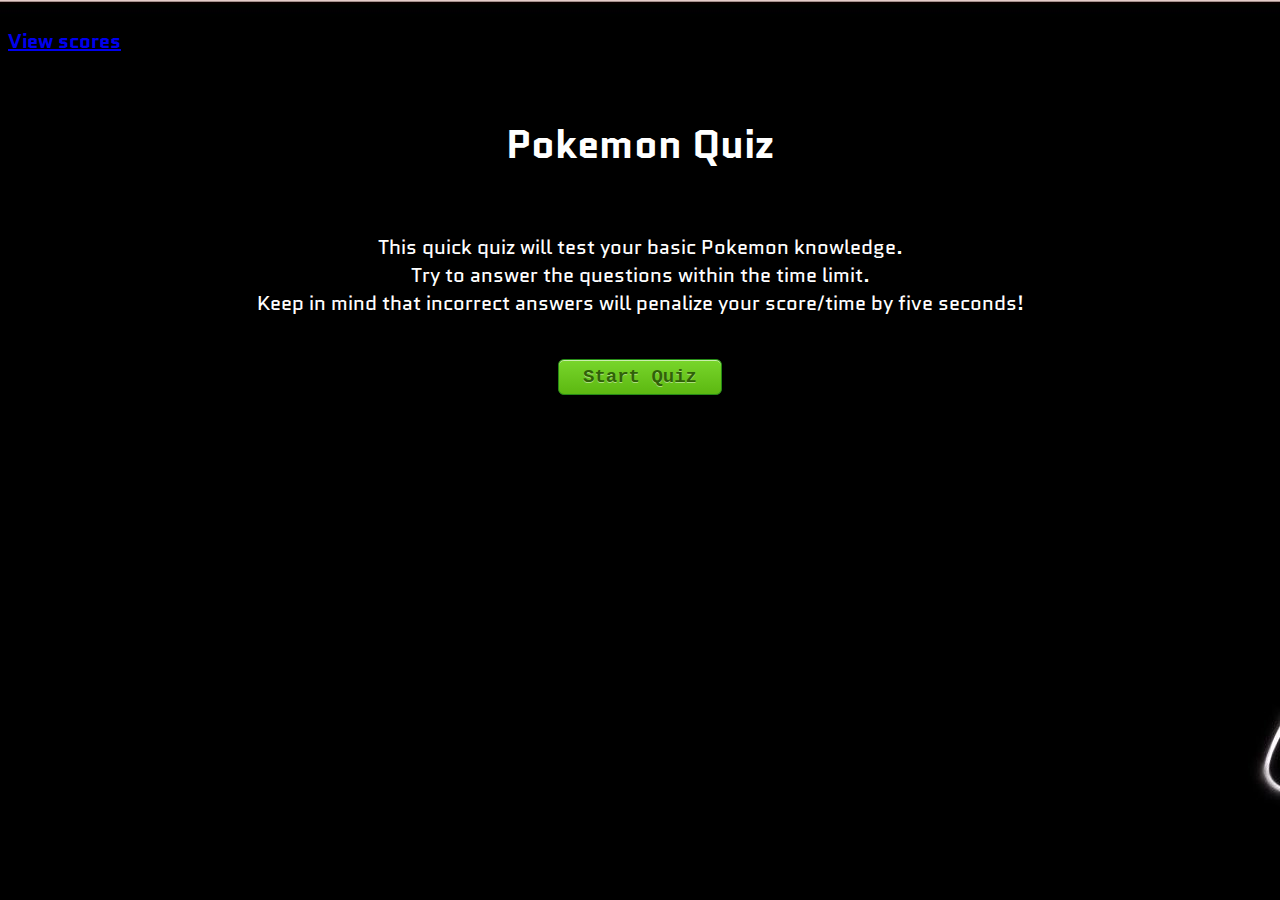
<file: index.html>
<!DOCTYPE html>
<html lang="en">

<head>
    <meta charset="UTF-8">
    <meta name="viewport" content="width=device-width, initial-scale=1.0">

    <link rel="stylesheet" href="./assets/css/style.css" />
    <link href="https://fonts.googleapis.com/css2?family=Press+Start+2P&family=Quantico&display=swap" rel="stylesheet">
    <link rel="stylesheet" href="https://cdnjs.cloudflare.com/ajax/libs/animate.css/4.0.0/animate.min.css" />
    <title>Liz's Pokemon Quiz</title>
</head>

<body class="mainbody">
    <section>
        <h4 class="highscore"><a href="scores.html">View scores</a></h4>
        <h3 id="score"></h3>
        <h3 class="timeLeft"></h3>
    </section>

    <div class="main-screen">
        <h1 class="intro animate__animated animate__bounceIn animate__infinite">Pokemon Quiz</h1>
        <p class="intro">This quick quiz will test your basic Pokemon knowledge. <br> Try to answer the questions within
            the time limit. <br>Keep in mind that incorrect answers will penalize your score/time by five seconds!</p>
        <button id="start">Start Quiz</button>
    </div>
    <div class="questions" id="questionList">
        <div id="choices" class="choices">
            <!--radio buttons-->
            <form id="QandA" class="hide">
                <h4 id="question-title" data-question=""></h4>
                <input type="radio" class="choice" id="ans1" name="choice" data-answer="a">
                <label id="labelA" for="ans1"></label><br>
                <input type="radio" class="choice" id="ans2" name="choice" data-answer="b">
                <label id="labelB" for="ans2"></label><br>
                <input type="radio" class="choice" id="ans3" name="choice" data-answer="c">
                <label id="labelC" for="ans3"></label><br>
                <input type="radio" class="choice" id="ans4" name="choice" data-answer="d">
                <label id="labelD" for="ans4"></label><br>
            </form>
        </div>
    </div>
    <div class="result">
        <p></p>
    </div>
    <div class="end-screen">
        <h3 id="end-screen"></h3>
        <p id="enterInitials" class="hide">
            Enter initials: <input type="text" id="initials" maxlength="3" />
            <button id="submit">Submit</button>
        </p>
    </div>

    <script src=".\assets\js\logic.js"></script>
    <script src=".\assets\js\questions.js"></script>
</body>

</html>
</file>
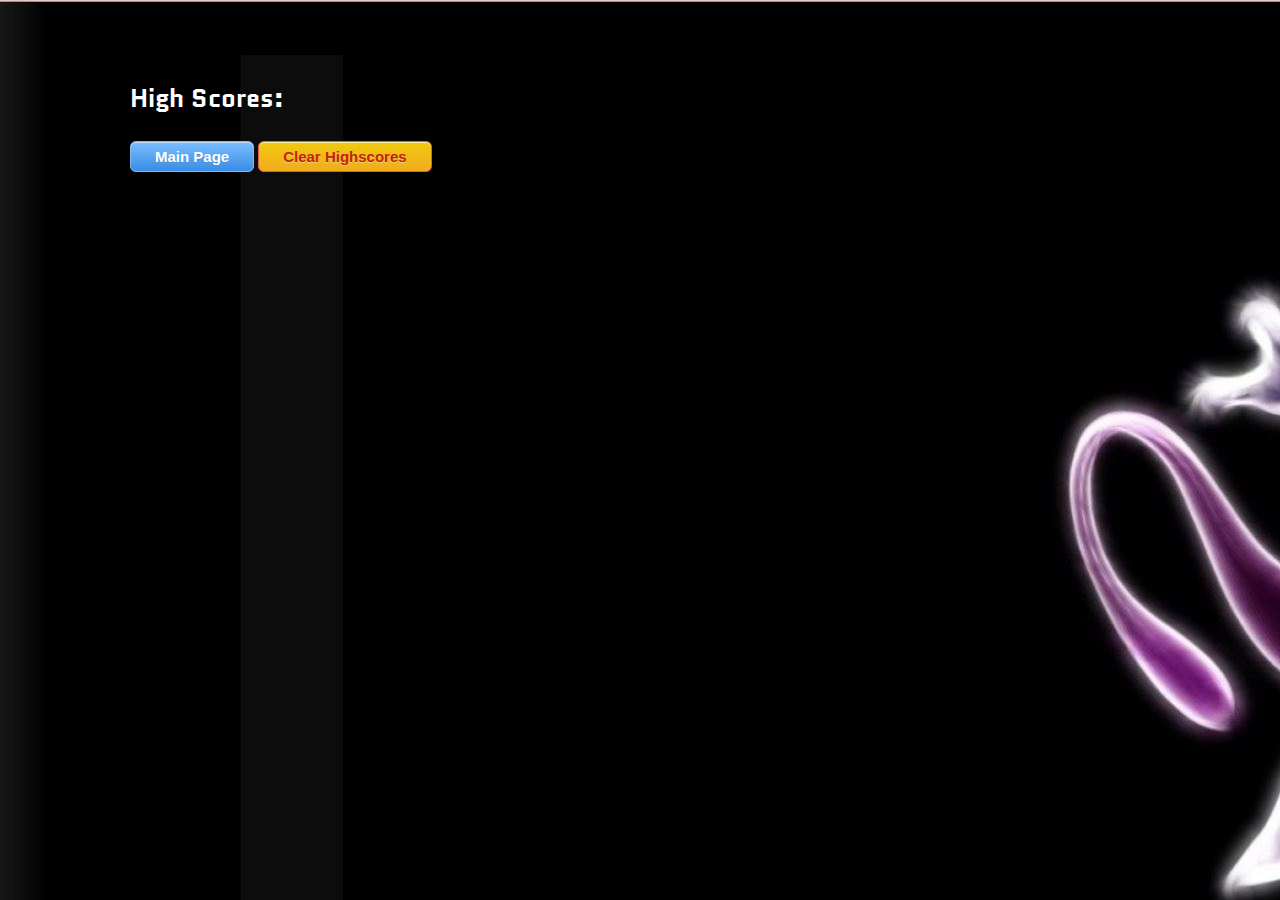
<file: scores.html>
<!DOCTYPE html>
<html lang="en">

<head>
    <meta charset="UTF-8">
    <meta name="viewport" content="width=device-width, initial-scale=1.0">
    <link href="https://fonts.googleapis.com/css2?family=Press+Start+2P&family=Quantico&display=swap" rel="stylesheet"></link>
    <link rel="stylesheet" href=".\assets\css\style.css" />
    <title>High Scores</title>
</head>

<body class="scorebody">
    <section>
        <h2>High Scores:</h2>
        <ol id="highscores"></ol>
        <a href="index.html"><button id="mainpagebtn">Main Page</button></a>
        <button id="clearbtn">Clear Highscores</button>
    </section>
<script src=".\assets/js/scores.js"></script>
</body>

</html>
</file>
<file: assets/css/style.css>
.mainbody {
    background-image: url(../images/mew.jpg);
    top: 0; 
    left: 0;
    
}

h3, h1, p, .questions, .result {
    color: white;
    text-align: center;
    margin-top: 60px;   

}

h3 {
    color: lightblue;
    font-family: 'Press Start 2P', cursive;
    font-size: 15px;

}

h1 {
    font-size: 40px;
    font-family: 'Quantico', sans-serif;
}
h2, #highscores {
    font-family: 'Quantico', sans-serif;
    font-size: 25px;
    color: white;


}
.animate__animated {
    --animate-duration: 4s;
  }


p, .questions, .result, .end-screen, .highscore  {
    font-size: 20px;
    font-family: 'Quantico', sans-serif;
}

#start {
    /* margin: 0; */
    position: relative;
    top: 40px;
    left: 50%;
    -ms-transform: translate(-50%, -50%);
    transform: translate(-50%, -50%);

        box-shadow:inset 0px 1px 0px 0px #caefab;
        background:linear-gradient(to bottom, #77d42a 5%, #5cb811 100%);
        background-color:#77d42a;
        border-radius:6px;
        border:1px solid #268a16;
        display:inline-block;
        cursor:pointer;
        color:#306108;
        font-family:Courier New;
        font-size:19px;
        font-weight:bold;
        padding:6px 24px;
        text-decoration:none;
        text-shadow:0px 1px 0px #aade7c;
    }
    #start:hover {
        background:linear-gradient(to bottom, #5cb811 5%, #77d42a 100%);
        background-color:#5cb811;
    }

.hide {
    display: none;
}
  
       
.scorebody {
    background-image: url(../images/mewtwo.JPG); 
    margin-left: 130px;
    margin-top: 80px;
}

#mainpagebtn {

	box-shadow:inset 0px 1px 0px 0px #bbdaf7;
	background:linear-gradient(to bottom, #79bbff 5%, #378de5 100%);
	background-color:#79bbff;
	border-radius:6px;
	border:1px solid #84bbf3;
	display:inline-block;
	cursor:pointer;
	color:#ffffff;
	font-family:Arial;
	font-size:15px;
	font-weight:bold;
	padding:6px 24px;
	text-decoration:none;
	text-shadow:0px 1px 0px #528ecc;
}
.myButton:hover {
	background:linear-gradient(to bottom, #378de5 5%, #79bbff 100%);
	background-color:#378de5;
}
.myButton:active {
	position:relative;
	top:1px;
}

#clearbtn {

    box-shadow:inset 0px 1px 0px 0px #f9eca0;
	background:linear-gradient(to bottom, #f0c911 5%, #f2ab1e 100%);
	background-color:#f0c911;
	border-radius:6px;
	border:1px solid #e65f44;
	display:inline-block;
	cursor:pointer;
	color:#c92200;
	font-family:Arial;
	font-size:15px;
	font-weight:bold;
	padding:6px 24px;
	text-decoration:none;
	text-shadow:0px 1px 0px #ded17c;
}
.myButton:hover {
	background:linear-gradient(to bottom, #f2ab1e 5%, #f0c911 100%);
	background-color:#f2ab1e;
}
.myButton:active {
	position:relative;
	top:1px;
}
</file>
